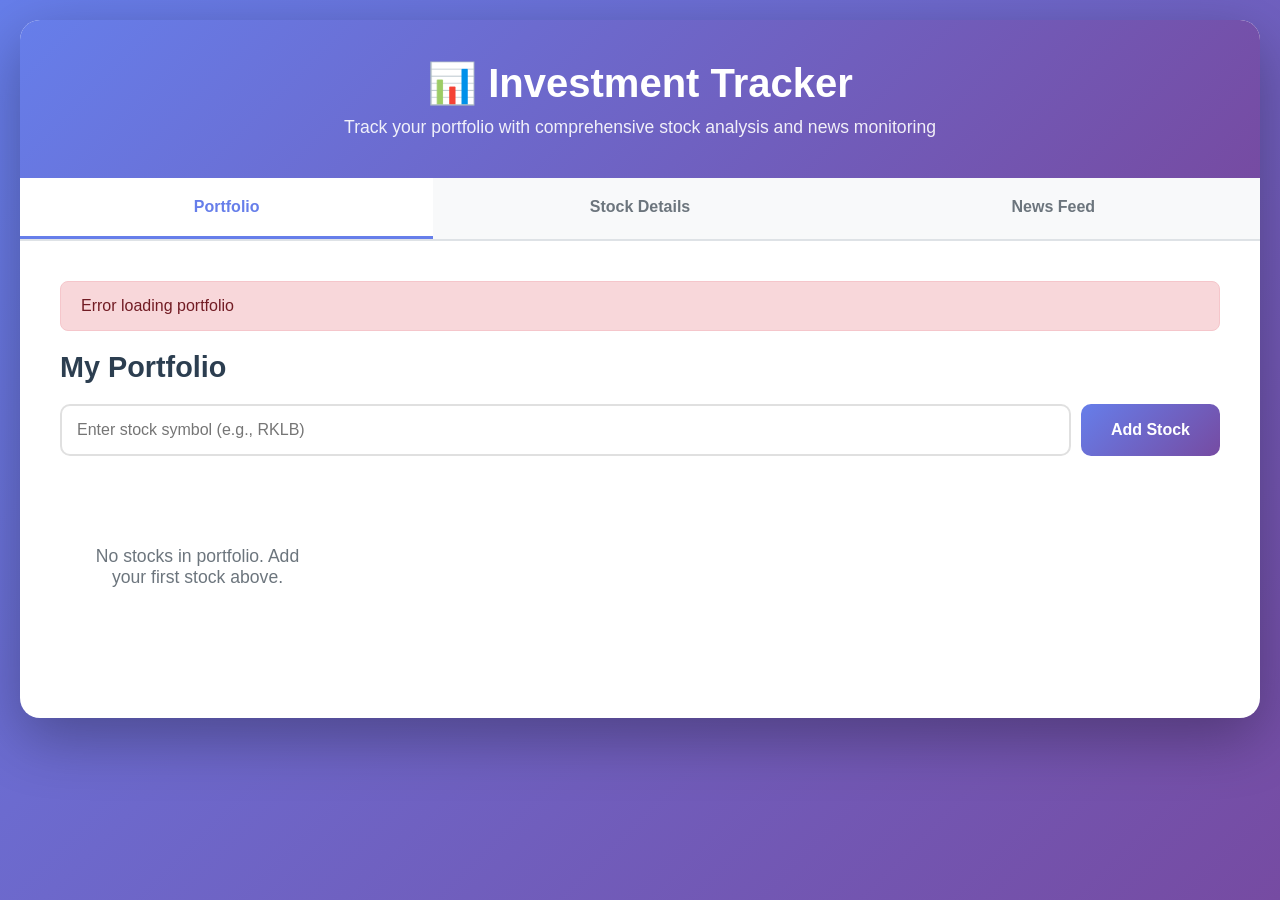
<file: investment-tracker/frontend/index.html>
<!DOCTYPE html>
<html lang="en">
<head>
    <meta charset="UTF-8">
    <meta name="viewport" content="width=device-width, initial-scale=1.0">
    <title>Investment Tracker</title>
    <link rel="stylesheet" href="static/css/styles.css">
</head>
<body>
    <div class="container">
        <!-- Header -->
        <header>
            <h1>📊 Investment Tracker</h1>
            <p class="subtitle">Track your portfolio with comprehensive stock analysis and news monitoring</p>
        </header>

        <!-- Navigation Tabs -->
        <nav class="tabs">
            <button class="tab-button active" data-tab="portfolio">Portfolio</button>
            <button class="tab-button" data-tab="stock-details">Stock Details</button>
            <button class="tab-button" data-tab="news">News Feed</button>
        </nav>

        <!-- Portfolio Tab -->
        <div id="portfolio-tab" class="tab-content active">
            <div class="section">
                <h2>My Portfolio</h2>

                <!-- Add Stock Form -->
                <div class="add-stock-form">
                    <input type="text" id="stock-symbol" placeholder="Enter stock symbol (e.g., RKLB)" maxlength="10">
                    <button id="add-stock-btn" class="btn-primary">Add Stock</button>
                </div>

                <!-- Portfolio List -->
                <div id="portfolio-list" class="portfolio-grid">
                    <p class="empty-state">No stocks in portfolio. Add your first stock above.</p>
                </div>
            </div>
        </div>

        <!-- Stock Details Tab -->
        <div id="stock-details-tab" class="tab-content">
            <div class="section">
                <h2>Stock Analysis</h2>

                <!-- Stock Selector -->
                <div class="stock-selector">
                    <select id="detail-stock-select">
                        <option value="">Select a stock from your portfolio</option>
                    </select>
                    <button id="load-details-btn" class="btn-primary">Load Details</button>
                </div>

                <!-- Loading Indicator -->
                <div id="details-loading" class="loading hidden">
                    <div class="spinner"></div>
                    <p>Loading stock data...</p>
                </div>

                <!-- Stock Details Container -->
                <div id="stock-details-container"></div>
            </div>
        </div>

        <!-- News Tab -->
        <div id="news-tab" class="tab-content">
            <div class="section">
                <h2>News & Discussions</h2>

                <!-- Stock Selector -->
                <div class="stock-selector">
                    <select id="news-stock-select">
                        <option value="">Select a stock from your portfolio</option>
                    </select>
                    <button id="load-news-btn" class="btn-primary">Load News</button>
                </div>

                <!-- Loading Indicator -->
                <div id="news-loading" class="loading hidden">
                    <div class="spinner"></div>
                    <p>Loading news...</p>
                </div>

                <!-- News Container -->
                <div id="news-container"></div>
            </div>
        </div>
    </div>

    <script src="static/js/app.js"></script>
</body>
</html>
</file>
<file: investment-tracker/frontend/static/css/styles.css>
/* Reset and Base Styles */
* {
    margin: 0;
    padding: 0;
    box-sizing: border-box;
}

body {
    font-family: -apple-system, BlinkMacSystemFont, 'Segoe UI', Roboto, Oxygen, Ubuntu, Cantarell, sans-serif;
    background: linear-gradient(135deg, #667eea 0%, #764ba2 100%);
    min-height: 100vh;
    padding: 20px;
    color: #333;
}

.container {
    max-width: 1400px;
    margin: 0 auto;
    background: white;
    border-radius: 20px;
    box-shadow: 0 20px 60px rgba(0, 0, 0, 0.3);
    overflow: hidden;
}

/* Header */
header {
    background: linear-gradient(135deg, #667eea 0%, #764ba2 100%);
    color: white;
    padding: 40px;
    text-align: center;
}

header h1 {
    font-size: 2.5rem;
    margin-bottom: 10px;
}

.subtitle {
    font-size: 1.1rem;
    opacity: 0.9;
}

/* Tabs Navigation */
.tabs {
    display: flex;
    background: #f8f9fa;
    border-bottom: 2px solid #dee2e6;
}

.tab-button {
    flex: 1;
    padding: 20px;
    background: none;
    border: none;
    font-size: 1rem;
    font-weight: 600;
    color: #6c757d;
    cursor: pointer;
    transition: all 0.3s ease;
    border-bottom: 3px solid transparent;
}

.tab-button:hover {
    background: #e9ecef;
    color: #495057;
}

.tab-button.active {
    color: #667eea;
    border-bottom-color: #667eea;
    background: white;
}

/* Tab Content */
.tab-content {
    display: none;
    padding: 40px;
}

.tab-content.active {
    display: block;
}

.section {
    margin-bottom: 30px;
}

.section h2 {
    font-size: 1.8rem;
    margin-bottom: 20px;
    color: #2c3e50;
}

/* Add Stock Form */
.add-stock-form {
    display: flex;
    gap: 10px;
    margin-bottom: 30px;
}

.add-stock-form input {
    flex: 1;
    padding: 15px;
    border: 2px solid #e0e0e0;
    border-radius: 10px;
    font-size: 1rem;
    transition: border-color 0.3s ease;
}

.add-stock-form input:focus {
    outline: none;
    border-color: #667eea;
}

/* Buttons */
.btn-primary {
    padding: 15px 30px;
    background: linear-gradient(135deg, #667eea 0%, #764ba2 100%);
    color: white;
    border: none;
    border-radius: 10px;
    font-size: 1rem;
    font-weight: 600;
    cursor: pointer;
    transition: transform 0.2s ease, box-shadow 0.2s ease;
}

.btn-primary:hover {
    transform: translateY(-2px);
    box-shadow: 0 5px 15px rgba(102, 126, 234, 0.4);
}

.btn-primary:active {
    transform: translateY(0);
}

.btn-danger {
    padding: 8px 16px;
    background: #dc3545;
    color: white;
    border: none;
    border-radius: 6px;
    font-size: 0.9rem;
    cursor: pointer;
    transition: background 0.2s ease;
}

.btn-danger:hover {
    background: #c82333;
}

/* Portfolio Grid */
.portfolio-grid {
    display: grid;
    grid-template-columns: repeat(auto-fill, minmax(250px, 1fr));
    gap: 20px;
}

.stock-card {
    background: white;
    border: 2px solid #e0e0e0;
    border-radius: 12px;
    padding: 20px;
    transition: all 0.3s ease;
    cursor: pointer;
}

.stock-card:hover {
    border-color: #667eea;
    box-shadow: 0 5px 15px rgba(0, 0, 0, 0.1);
    transform: translateY(-2px);
}

.stock-card h3 {
    font-size: 1.5rem;
    color: #667eea;
    margin-bottom: 10px;
}

.stock-card .actions {
    display: flex;
    justify-content: space-between;
    align-items: center;
    margin-top: 15px;
}

.empty-state {
    text-align: center;
    color: #6c757d;
    padding: 60px 20px;
    font-size: 1.1rem;
}

/* Stock Selector */
.stock-selector {
    display: flex;
    gap: 10px;
    margin-bottom: 30px;
}

.stock-selector select {
    flex: 1;
    padding: 15px;
    border: 2px solid #e0e0e0;
    border-radius: 10px;
    font-size: 1rem;
    background: white;
    cursor: pointer;
}

/* Loading Indicator */
.loading {
    text-align: center;
    padding: 60px 20px;
}

.loading.hidden {
    display: none;
}

.spinner {
    border: 4px solid #f3f3f3;
    border-top: 4px solid #667eea;
    border-radius: 50%;
    width: 50px;
    height: 50px;
    animation: spin 1s linear infinite;
    margin: 0 auto 20px;
}

@keyframes spin {
    0% { transform: rotate(0deg); }
    100% { transform: rotate(360deg); }
}

/* Stock Details */
.stock-header {
    background: linear-gradient(135deg, #667eea 0%, #764ba2 100%);
    color: white;
    padding: 30px;
    border-radius: 12px;
    margin-bottom: 30px;
}

.stock-header h2 {
    font-size: 2.5rem;
    margin-bottom: 10px;
    color: white;
}

.stock-header .company-info {
    opacity: 0.9;
    margin-bottom: 5px;
}

.stock-price {
    font-size: 3rem;
    font-weight: bold;
    margin: 20px 0;
}

.metrics-grid {
    display: grid;
    grid-template-columns: repeat(auto-fit, minmax(300px, 1fr));
    gap: 20px;
    margin-bottom: 20px;
}

.metric-card {
    background: #f8f9fa;
    border-radius: 12px;
    padding: 25px;
    border-left: 4px solid #667eea;
}

.metric-card h3 {
    color: #495057;
    font-size: 1.2rem;
    margin-bottom: 15px;
    display: flex;
    align-items: center;
    gap: 10px;
}

.metric-row {
    display: flex;
    justify-content: space-between;
    padding: 10px 0;
    border-bottom: 1px solid #dee2e6;
}

.metric-row:last-child {
    border-bottom: none;
}

.metric-label {
    color: #6c757d;
    font-weight: 500;
}

.metric-value {
    color: #2c3e50;
    font-weight: 600;
}

.positive {
    color: #28a745;
}

.negative {
    color: #dc3545;
}

/* News Items */
.news-header {
    display: flex;
    justify-content: space-between;
    align-items: center;
    margin-bottom: 20px;
}

.news-stats {
    color: #6c757d;
    font-size: 0.9rem;
}

.news-list {
    display: flex;
    flex-direction: column;
    gap: 20px;
}

.news-item {
    background: white;
    border: 2px solid #e0e0e0;
    border-radius: 12px;
    padding: 20px;
    transition: all 0.3s ease;
}

.news-item:hover {
    border-color: #667eea;
    box-shadow: 0 5px 15px rgba(0, 0, 0, 0.1);
}

.news-item.discussion {
    border-left: 4px solid #ff6b6b;
}

.news-item.news {
    border-left: 4px solid #4ecdc4;
}

.news-header-row {
    display: flex;
    justify-content: space-between;
    align-items: start;
    margin-bottom: 10px;
}

.news-title {
    font-size: 1.2rem;
    color: #2c3e50;
    margin-bottom: 10px;
    flex: 1;
}

.news-title a {
    color: #2c3e50;
    text-decoration: none;
    transition: color 0.2s ease;
}

.news-title a:hover {
    color: #667eea;
}

.engagement-badge {
    padding: 6px 12px;
    border-radius: 20px;
    font-size: 0.85rem;
    font-weight: 600;
    white-space: nowrap;
}

.engagement-unknown {
    background: #e9ecef;
    color: #6c757d;
}

.engagement-low {
    background: #fff3cd;
    color: #856404;
}

.engagement-moderate {
    background: #d1ecf1;
    color: #0c5460;
}

.engagement-high {
    background: #d4edda;
    color: #155724;
}

.engagement-very-high {
    background: #f8d7da;
    color: #721c24;
}

.news-meta {
    display: flex;
    gap: 20px;
    color: #6c757d;
    font-size: 0.9rem;
    margin-bottom: 10px;
}

.news-source {
    font-weight: 600;
    color: #667eea;
}

.news-description {
    color: #495057;
    line-height: 1.6;
}

.engagement-details {
    display: flex;
    gap: 15px;
    margin-top: 10px;
    padding-top: 10px;
    border-top: 1px solid #e0e0e0;
    font-size: 0.9rem;
}

.engagement-stat {
    display: flex;
    align-items: center;
    gap: 5px;
    color: #6c757d;
}

.engagement-stat strong {
    color: #2c3e50;
}

/* Responsive Design */
@media (max-width: 768px) {
    .container {
        border-radius: 0;
    }

    header h1 {
        font-size: 2rem;
    }

    .tabs {
        flex-direction: column;
    }

    .tab-content {
        padding: 20px;
    }

    .metrics-grid {
        grid-template-columns: 1fr;
    }

    .add-stock-form,
    .stock-selector {
        flex-direction: column;
    }

    .portfolio-grid {
        grid-template-columns: 1fr;
    }
}

/* Alert Messages */
.alert {
    padding: 15px 20px;
    border-radius: 8px;
    margin-bottom: 20px;
    font-weight: 500;
}

.alert-success {
    background: #d4edda;
    color: #155724;
    border: 1px solid #c3e6cb;
}

.alert-error {
    background: #f8d7da;
    color: #721c24;
    border: 1px solid #f5c6cb;
}

.alert-info {
    background: #d1ecf1;
    color: #0c5460;
    border: 1px solid #bee5eb;
}
</file>
